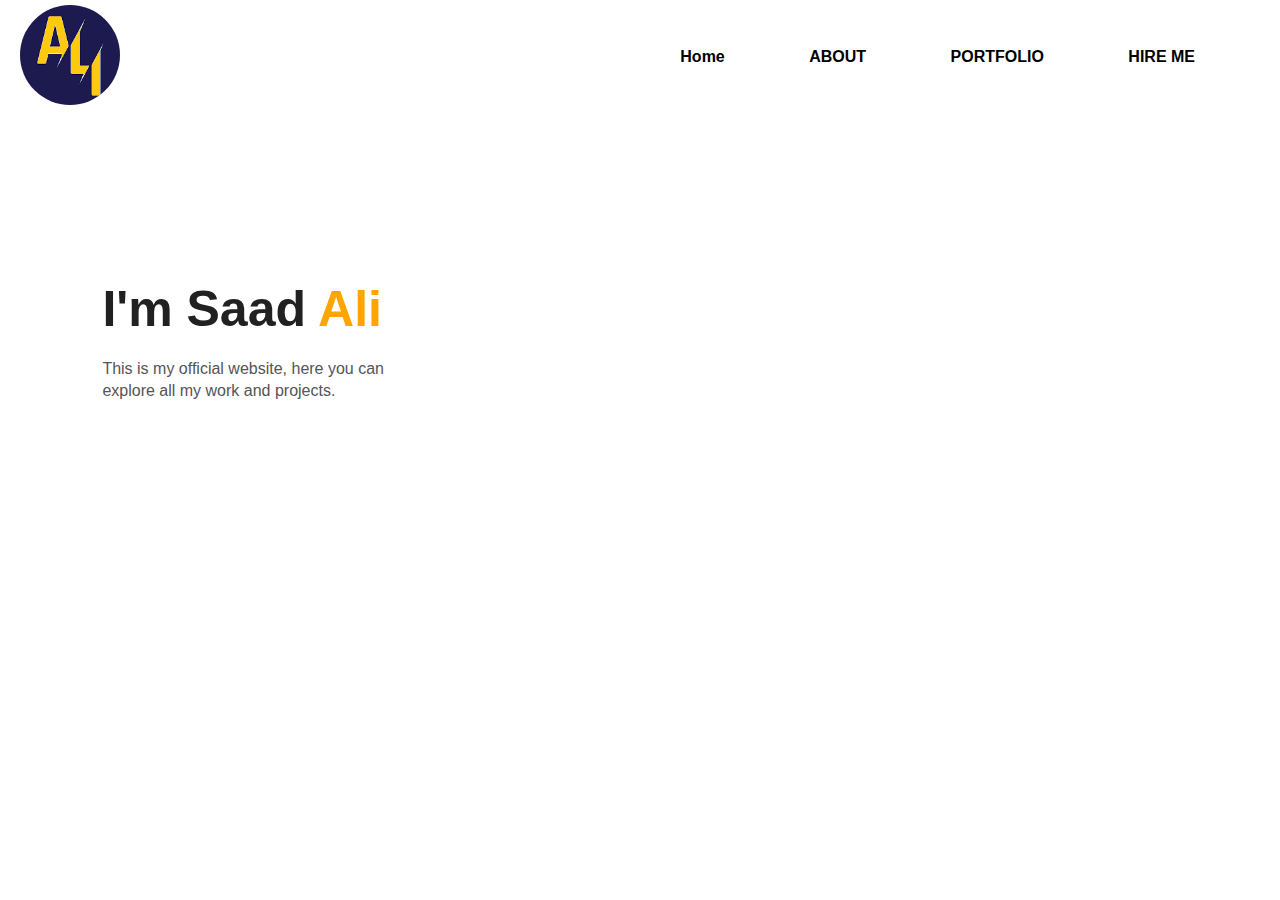
<file: index.html>
<!DOCTYPE html>
<html lang="en">
<head>
    <meta charset="UTF-8">
    <meta http-equiv="X-UA-Compatible" content="IE=edge">
    <meta name="viewport" content="width=device-width, initial-scale=1.0">
    <link rel="stylesheet" href="style.css">
    <title>Personal Portfolio</title>
</head>
<body> 
    <section class="hearder">
<nav>
    <a href=""><img src="images.png" alt=""></a>
    <div class="nav-link">
    <ul>
        <li><a href="index.html">Home</a></li>
        <li><a href="about.html">ABOUT</a></li>
        <li><a href="">PORTFOLIO</a></li>
        <li><a href="">HIRE ME</a></li>
    </ul>
</div>
</nav>
<div class="detail">
    <h1>I'm Saad <span>Ali</span></h1>
    <p>This is my official website, here you can  <br>
     explore all my work and projects.</p>
   

    </div>





</section>
    
</body>
</html>
</file>
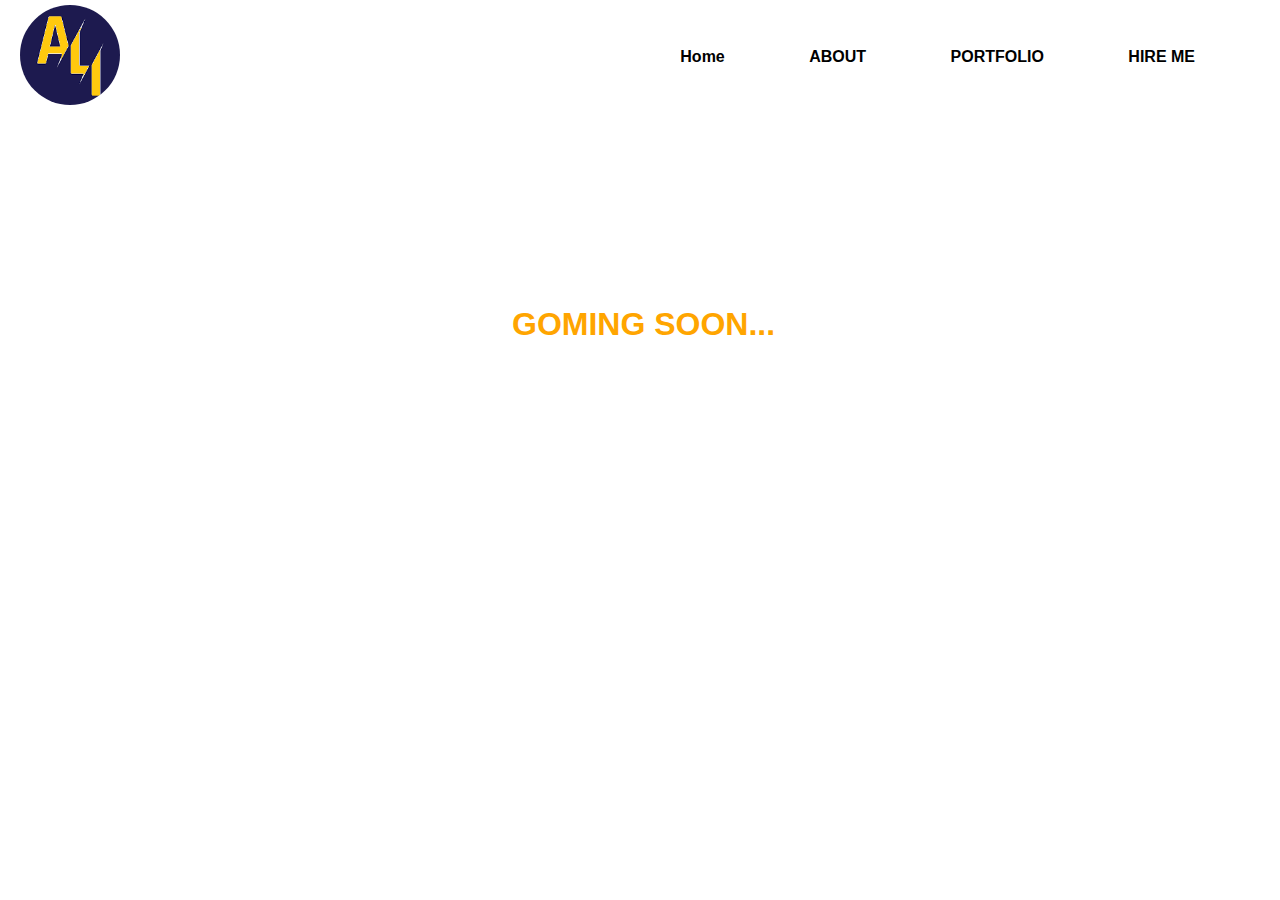
<file: about.html>
<!DOCTYPE html>
<html lang="en">
<head>
    <meta charset="UTF-8">
    <meta http-equiv="X-UA-Compatible" content="IE=edge">
    <meta name="viewport" content="width=device-width, initial-scale=1.0">
    <link rel="stylesheet" href="style.css">
    <title>About</title>
</head>

    <body>
         <section class="hearder">
    <nav>
        <a href=""><img src="images.png" alt=""></a>
        <div class="nav-link">
        <ul>
            <li><a href="index.html">Home</a></li>
            <li><a href="">ABOUT</a></li>
            <li><a href="">PORTFOLIO</a></li>
            <li><a href="">HIRE ME</a></li>
        </ul>
    </div>
    </nav>
        <div class="comingSoon">
            <h1>GOMING SOON...</h1>

        </div>
     </section>
        
    </body>
    </html>
</file>
<file: style.css>
*{
    margin: 0;
    padding: 0;
    font-family: sans-serif;
    box-sizing: border-box;
}
.header{
    position: relative;
    width: 100%;
    min-height: 100vh;
    background: white;
   
}
nav{
display: flex;
width: 100%;
margin: 0px 0px 0px 0px;
padding: 5px 20px;
align-items: center;
justify-content: space-between;
position: relative;
z-index: 999;
}
nav img{
    width: 100px;
    min-height: 100px;
    border-radius: 50px;
    transition: 0.7s;
 }

nav img:hover{
    transform: rotate(360deg);
   color: orangered;
}



.nav-link ul li{
   display: inline-block;
   padding: 10px 15px;
list-style: none;
margin: 0px 50px 0px 0px;
position: relative;
}
.nav-link ul li a{
    text-decoration: none;
    color: #000;
    font-weight: bold;
    /* position: fixed; */
    
    
}
.nav-link ul li a:hover{
    color: orange;
}
.detail{
    margin-left: 8%;
    margin-top: 13%;
}
.detail h1{
    font-size: 50px;
    color: #212121;
    margin-bottom: 20px;
}
span{
    color: orange;
}
.detail p{
    color: #555;
    line-height: 22px;
}
/* .detail a{
    background: #212121;
    padding: 10px 18px;
    text-decoration: none;
    font-weight: bold;
    color: #fff;
    display:inline-block;
    margin: 30px 0;
    border-radius: 5px;
} */
.comingSoon{
    margin-left: 40%;
    margin-top: 15%;
}
.comingSoon h1{
    color: orange;
    font-size: xx-large;
}
</file>
